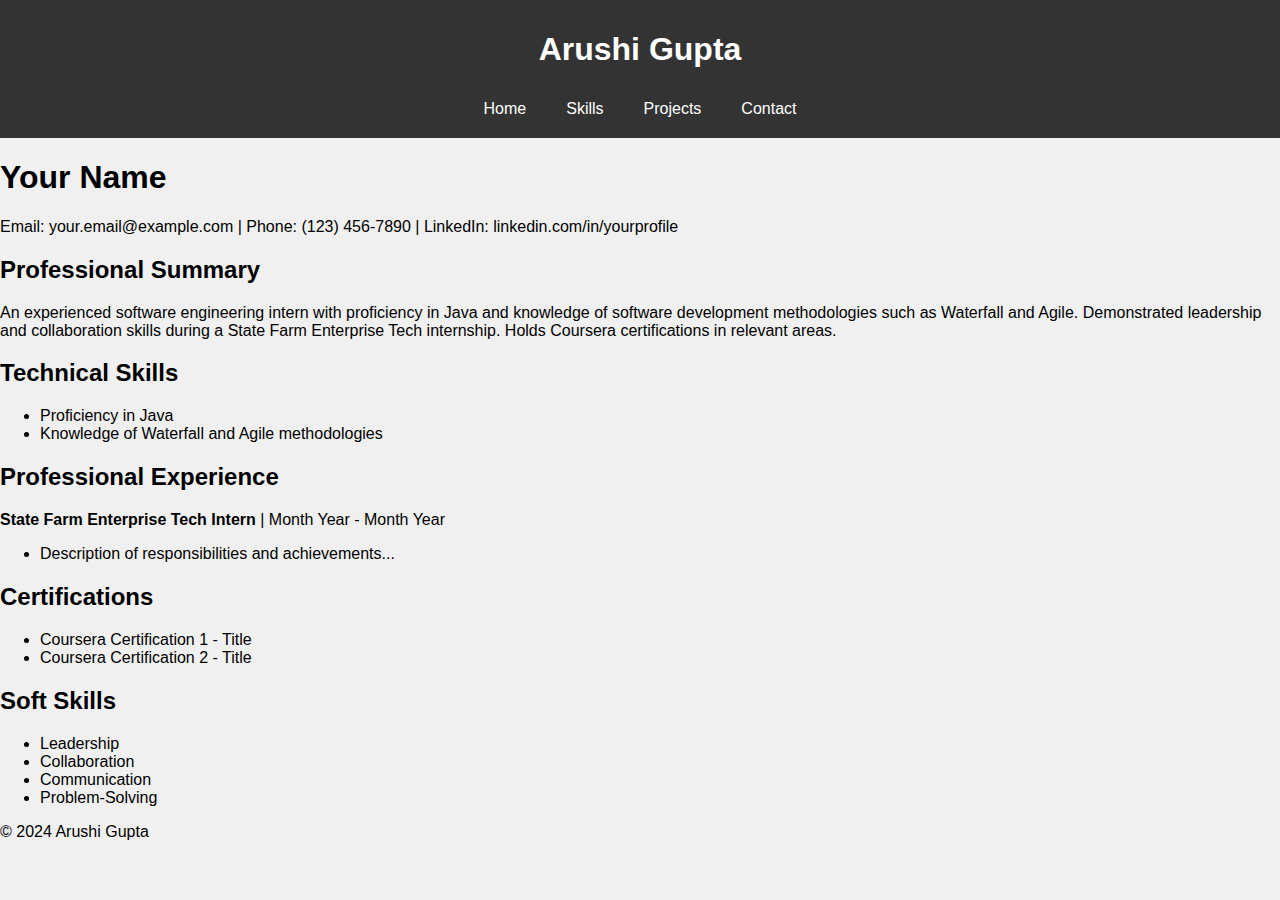
<file: skills.html>
<!DOCTYPE html>
<html lang="en">
<head>
    <meta charset="UTF-8">
    <meta name="viewport" content="width=device-width, initial-scale=1.0">
    <title>Your Name - Skills</title>
    <link rel="stylesheet" href="style.css">
</head>
<body>
    <!-- Include header -->
    <div id="header-container" include-html="header.html"></div>
    <header>
        <h1>Arushi Gupta</h1>
        <nav>
            <a href="index.html">Home</a> <!-- Link back to the home page -->
            <a href="skills.html">Skills</a> <!-- Current page, active link -->
            <a href="projects.html">Projects</a> <!-- Link to other pages -->
            <a href="contact.html">Contact</a> <!-- Link to other pages -->
        </nav>
    </header>

    <body>

        <div class="container">
            <h1>Your Name</h1>
            <p>Email: your.email@example.com | Phone: (123) 456-7890 | LinkedIn: linkedin.com/in/yourprofile</p>
        
            <h2>Professional Summary</h2>
            <p>An experienced software engineering intern with proficiency in Java and knowledge of software development methodologies such as Waterfall and Agile. Demonstrated leadership and collaboration skills during a State Farm Enterprise Tech internship. Holds Coursera certifications in relevant areas.</p>
        
            <h2>Technical Skills</h2>
            <ul>
                <li>Proficiency in Java</li>
                <li>Knowledge of Waterfall and Agile methodologies</li>
                <!-- Add more technical skills as needed -->
            </ul>
        
            <h2>Professional Experience</h2>
            <p><strong>State Farm Enterprise Tech Intern</strong> | Month Year - Month Year</p>
            <ul>
                <li>Description of responsibilities and achievements...</li>
                <!-- Add more details about your internship -->
            </ul>
        
            <h2>Certifications</h2>
            <ul>
                <li>Coursera Certification 1 - Title</li>
                <li>Coursera Certification 2 - Title</li>
                <!-- Add more certifications as needed -->
            </ul>
        
            <h2>Soft Skills</h2>
            <ul>
                <li>Leadership</li>
                <li>Collaboration</li>
                <li>Communication</li>
                <li>Problem-Solving</li>
                <!-- Add more soft skills as needed -->
            </ul>
        </div>
        
        </body>

    <footer>
        <p>&copy; 2024 Arushi Gupta</p>
    </footer>
</body>
</html>
</file>
<file: style.css>
/* Reset default browser styles */
body {
    margin: 0;
    padding: 0;
}

/* Set background color */
body {
    background-color: #f0f0f0; /* Light gray background */
}

/* Apply Arial font family to all text */
body {
    font-family: Arial, sans-serif;
}

/* Style the header */
header {
    background-color: #333; /* Dark gray background */
    color: #fff; /* White text color */
    padding: 10px; /* Add padding to header */
    text-align: center; /* Center-align header text */
}

/* Style the navigation menu */
nav {
    display: flex; /* Use flexbox for navigation menu */
    justify-content: center; /* Center-align navigation links */
}

/* Style the navigation links */
nav a {
    color: #fff; /* White text color */
    text-decoration: none; /* Remove underline from links */
    padding: 10px 20px; /* Add padding to links */
}

/* Add hover effect to navigation links */
nav a:hover {
    background-color: #555; /* Dark gray background on hover */
}

/* Add padding and background color to the skills section */
#skills {
    padding: 50px 0; /* Add padding to top and bottom */
    background-color: #151414; /* Dark background color */
    color: #ddd;
}

/* Style the heading in the skills section */
#skills h2 {
    margin-bottom: 20px; /* Add margin at the bottom of heading */
}

/* Style the list of skills */
#skills ul {
    list-style-type: none; /* Remove bullet points from list */
    padding: 0; /* Remove default padding */
}

/* Style individual skill items */
#skills li {
    display: inline-block; /* Display items in a line */
    margin: 0 10px; /* Add margin around each item */
    padding: 10px 20px; /* Add padding to each item */
    border: 1px solid #ddd; /* Add border to each item */
    border-radius: 20px; /* Add border radius for rounded corners */
    background-color: #fff; /* White background color */
}

#hero {
    height: 100vh; /* Set the height of the hero section to 100% of the viewport height */
    background-color: #d3c1c1; /* Example background color */
    color: #fff; /* Example text color */
    display: flex; /* Use flexbox to vertically center content */
    justify-content: center; /* Center content horizontally */
    align-items: center; /* Center content vertically */
}

.hero-content {
    text-align: center;
}

.hero-content h1 {
    font-family: Courier, monospace; /* Use Courier font for code-like appearance */
    font-size: 2.5em; /* Example font size */
    margin-bottom: 20px; /* Example margin */
}

/* Add Courier font to typed text */
#typed-text {
    font-family: Courier, monospace; /* Use Courier font for typed text */
}
</file>
